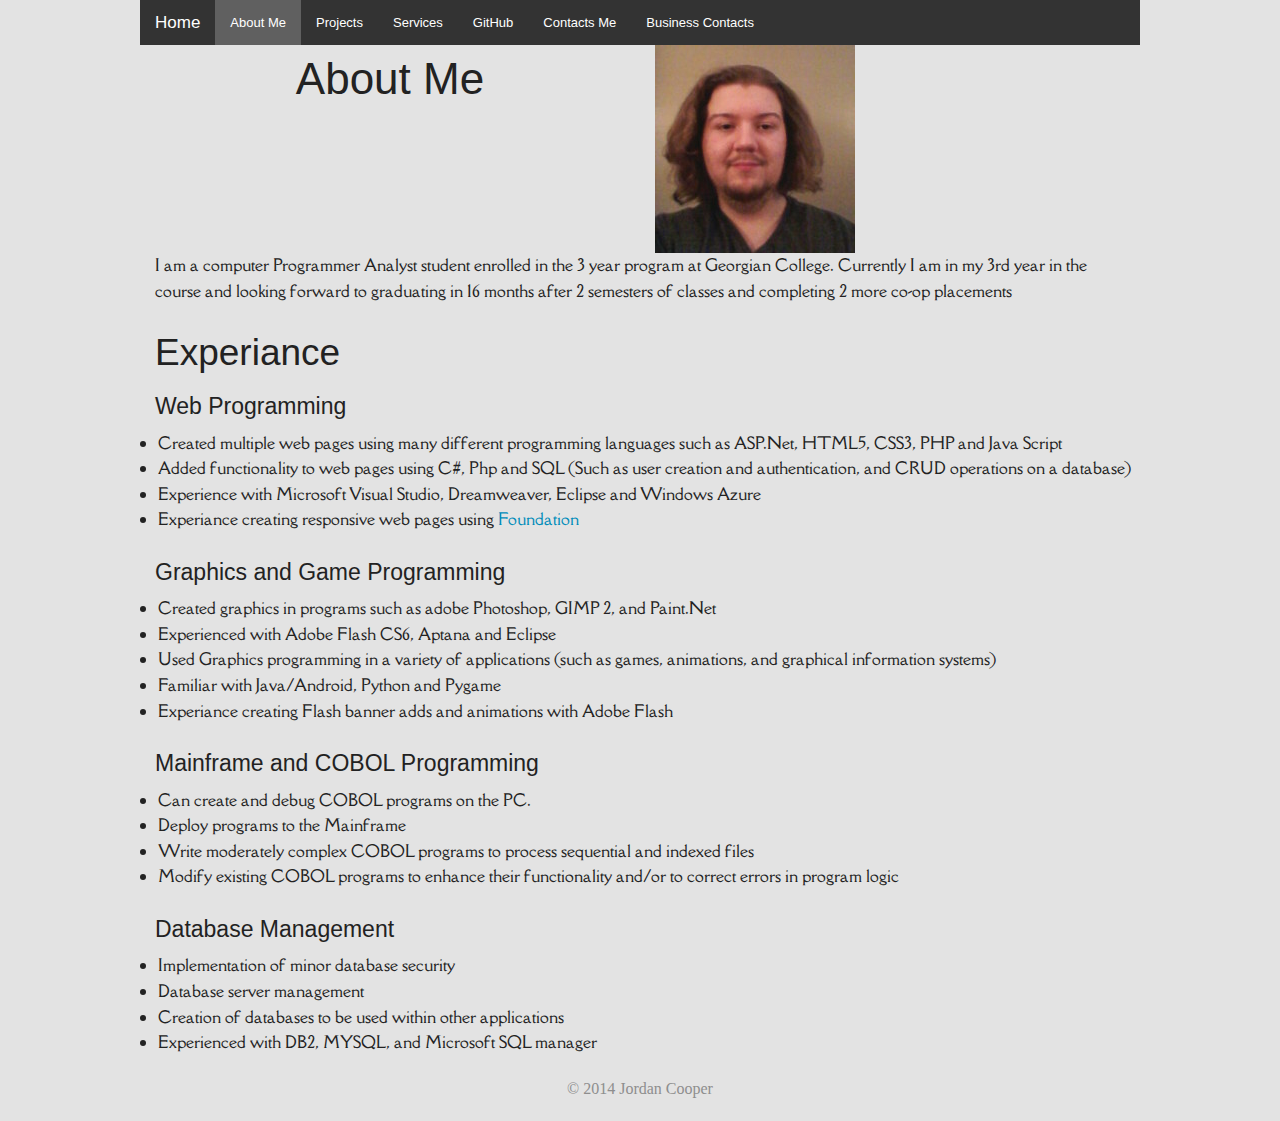
<file: Assignment 2 Version 1/Assignment1/Portfolio/about.html>
<!--
File Name: about.html
Author: Jordan Cooper
Web	Site: about.html, the about me page
Description: This is the about me section of the website. In this section I
Provide a breif description about myself and then talk about my experiance as a computer
programmer analyst, includes: web programming, graphics and gaming, database and cobol/mainframe
experiance
--> 


<!doctype html>
<html class="no-js" lang="en">
<head>
<meta charset="utf-8" />
<meta name="viewport" content="width=device-width, initial-scale=1.0" />
<title>Jordan Cooper | About Me</title>
<link rel="stylesheet" href="css/foundation.css" />
<link rel="stylesheet" href="css/styles.css" />
<link rel="stylesheet" type="text/css" href="http://fonts.googleapis.com/css?family=Della+Respira">
    <style>
      body {
        font-family: 'Della Respira', serif;
      }
    </style>
<script src="js/modernizr.js"></script>
</head>
	<body>
		<!-- Navigation Bar  NOTE: id="current-page" changes from page to page, highlights the current page-->
		<div class="row">
			<nav class="top-bar" data-topbar>
				<ul class="title-area">
					<li class="name">
						<h1><a href="home.html">Home</a></h1>
					</li>
					<li class="toggle-topbar menu-icon"><a href="#">Menu</a></li>
				</ul>
				<section class="top-bar-section">
					<ul class="left">
						<li><a href="about.html" id="current-page">About Me </a></li>
						<li><a href="projects.html">Projects</a></li>
						<li><a href="services.html">Services</a></li>
						<li><a href="https://github.com/Zulrak">GitHub</a></li>
						<li><a href="contacts.html">Contacts Me</a></li>
						<li><a href="contact_info.php">Business Contacts</a></li>
					</ul>
				</section>
			</nav>
		</div>
		<!-- Title for the page -->
		<div class="row">
			<div class="large-6 columns center-title">
				<h1>About Me</h1>
			</div>
			<!-- My Profile Picture --> 
			<div class="large-6 columns">
				<img src="img/profile.jpg"> 
			</div>
		</div>
			
		<div class="row">
			<div class="large-12 columns">
				<p>I am a computer Programmer Analyst student enrolled in the 3 year program at Georgian College. Currently I am in my 3rd year in the course 
				and looking forward to graduating in 16 months after 2 semesters of classes and completing 2 more co-op placements</p>
			</div>
		</div>
			
		<!-- Resume Below this is a section created of unordered lists describing my traits and skills. -->
		<div class="row">
			<div class="large-12 columns left-title">
				<h2>Experiance</h2>
			</div>
		</div>
		
		<div class="row">
			<div class="large-12 columns left-title">
				<h4> Web Programming</h4>
			</div>
		</div>
		
		<div class="row">
			<ul>
				<li>Created multiple web pages using many different programming languages such as ASP.Net, HTML5, CSS3, PHP and Java Script</li>
				<li>Added functionality to web pages using C#, Php and SQL (Such as user creation and authentication, and CRUD operations on a database)</li>
				<li>Experience with Microsoft Visual Studio, Dreamweaver, Eclipse and Windows Azure</li>
				<li>Experiance creating responsive web pages using <a href="http://foundation.zurb.com/">Foundation </a></li>
			</ul>
		</div>

		<div class="row">
			<div class="large-12 columns left-title">
				<h4>Graphics and Game Programming</h4>
			</div>
		</div>
		
		<div class="row">
			<ul>
				<li>Created graphics in programs such as adobe Photoshop, GIMP 2, and Paint.Net</li>
				<li>Experienced with Adobe Flash CS6, Aptana and Eclipse</li>
				<li>Used Graphics programming in a variety of applications (such as games, animations, and graphical information systems)</li>
				<li>Familiar with Java/Android, Python and Pygame </li>
				<li>Experiance creating Flash banner adds and animations with Adobe Flash </li>
			</ul>
		</div>
		
		<div class="row">
			<div class="large-12 columns left-title">
				<h4>Mainframe and COBOL Programming</h4>
			</div>
		</div>
		
		<div class="row">
			<ul>
				<li>Can create and debug COBOL programs on the PC.</li>
				<li>Deploy programs to the Mainframe</li>
				<li>Write moderately complex COBOL programs to process sequential and indexed files</li>
				<li>Modify existing COBOL programs to enhance their functionality and/or to correct errors in program logic</li>
			</ul>
		</div>
		
		<div class="row">
			<div class="large-12 columns left-title">
				<h4>Database Management</h4>
			</div>
		</div>
		
		<div class="row">
			<ul>
				<li>Implementation of minor database security</li>
				<li>Database server management </li>
				<li>Creation of databases to be used within other applications</li>
				<li>Experienced with DB2, MYSQL, and Microsoft SQL manager</li>
			</ul>
		</div>
		
		<!-- Footer -->
		<footer class="footer">
			<p> © 2014 Jordan Cooper</p>
		</footer>
		<script src="js/jquery.js"></script> 
		<script src="js/foundation.min.js"></script> 
		<script src="js/foundation/foundation.js"></script>
		<script src="js/foundation/foundation.topbar.js"></script> 
		<script src="js/foundation/foundation.orbit.js"></script> 

		<script>
			$(document).foundation();
		</script>
	</body>
</html>
</file>
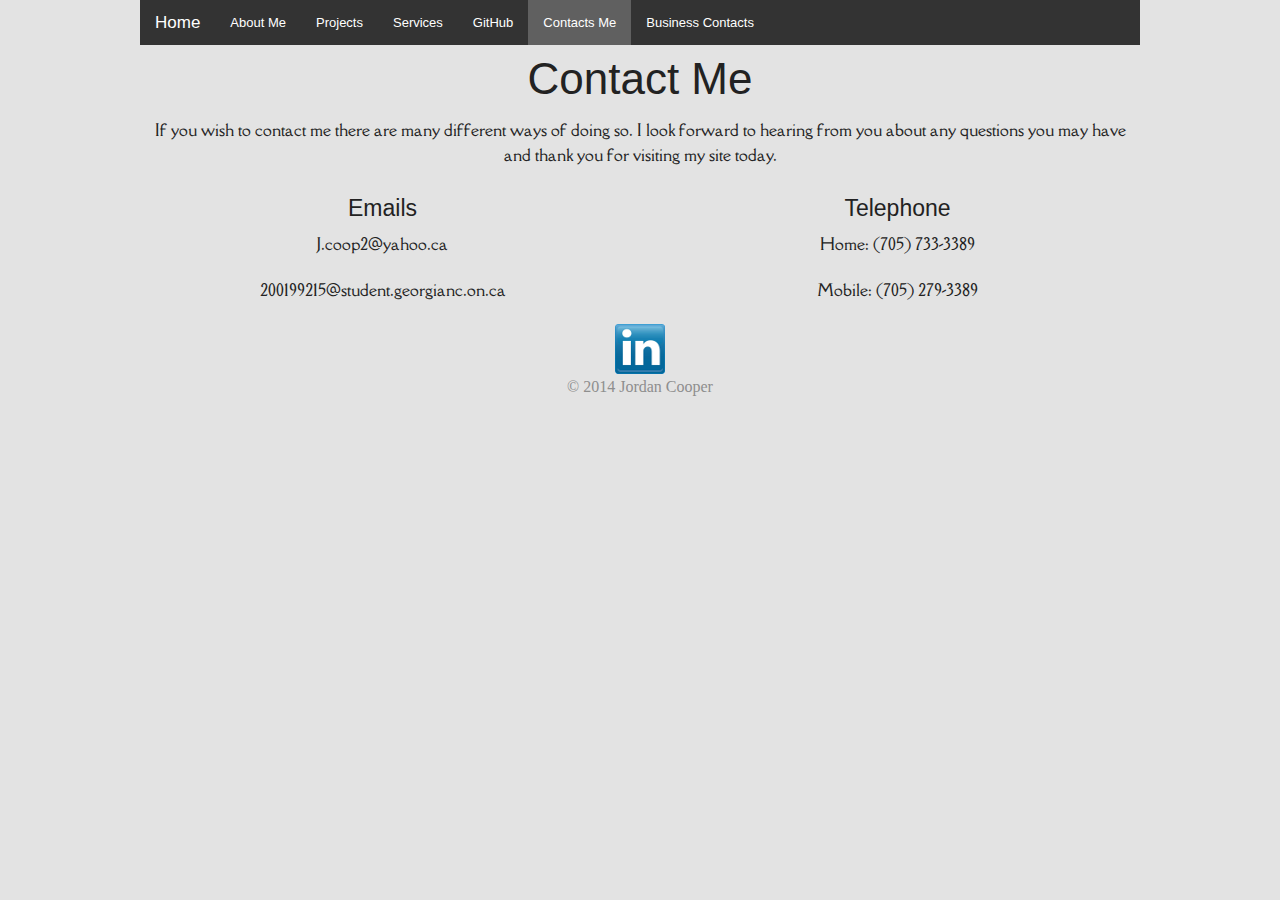
<file: Assignment 2 Version 1/Assignment1/Portfolio/contacts.html>
<!--
File Name: contacts.html
Author: Jordan Cooper
Web	Site: contacts.html, the contacts page
Description: This is the contacts section of the website. In this section I
have placed my contact information and a link to linkedin
--> 
<!doctype html>
<html class="no-js" lang="en">
<head>
<meta charset="utf-8" />
<meta name="viewport" content="width=device-width, initial-scale=1.0" />
<title>Jordan Cooper | Services</title>
<link rel="stylesheet" href="css/foundation.css" />
<link rel="stylesheet" href="css/styles.css" />
<link rel="stylesheet" type="text/css" href="http://fonts.googleapis.com/css?family=Della+Respira">
    <style>
      body {
        font-family: 'Della Respira', serif;
      }
    </style>
<script src="js/modernizr.js"></script>
</head>
	<body>
	
	<!-- Navigation Bar  NOTE: id="current-page" changes from page to page, highlights the current page-->
		<div class="row">
			<nav class="top-bar" data-topbar>
				<ul class="title-area">
					<li class="name">
						<h1><a href="home.html">Home</a></h1>
					</li>
					<li class="toggle-topbar menu-icon"><a href="#">Menu</a></li>
				</ul>
				<section class="top-bar-section">
					<ul class="left">
						<li><a href="about.html">About Me </a></li>
						<li><a href="projects.html" >Projects</a></li>
						<li><a href="services.html">Services</a></li>
						<li><a href="https://github.com/Zulrak">GitHub</a></li>
						<li><a href="contacts.html" id="current-page" >Contacts Me</a></li>
						<li><a href="contact_info.php">Business Contacts</a></li>
					</ul>
				</section>
			</nav>
		</div>
		
		<!-- Title for the page -->
		<div class="row">
			<div class="large-12 columns center-title">
				<h1>Contact Me</h1>
		</div>
		
		<!-- thanks from the writer -->
		<div class="row">
			<div class="large-12 columns center-title">
				<p> If you wish to contact me there are many different ways of doing so. 
				I look forward to hearing from you about any questions you may have and thank you for visiting my site today.</p>
			</div>
		</div>
		
		<!-- Contact methods test aligned center, initally i had right and left but as viewports changed so did the visual appearance -->
		<div class="row">
			<div class="large-6 columns center-title">
				<h4>Emails</h4>
				<p>J.coop2@yahoo.ca</p>
				<p>200199215@student.georgianc.on.ca</p>
			</div>
			
			<div class="large-6 columns center-title">
				<h4>Telephone</h4>
				<p>Home: (705) 733-3389</p>
				<p>Mobile: (705) 279-3389</p>
			</div>
		</div>

	<div class="row">
			<div class="large-12 columns center-title">
				<a href="http://ca.linkedin.com/pub/jordan-cooper/7a/847/491"> <img src="img/linkedin.png" border="0"> </a> 
			</div>
		</div>

		
		<!-- Footer -->
		<footer class="footer">
			<p> © 2014 Jordan Cooper</p>
		</footer>
		<script src="js/jquery.js"></script> 
		<script src="js/foundation.min.js"></script> 
		<script src="js/foundation/foundation.js"></script>
		<script src="js/foundation/foundation.topbar.js"></script> 
		<script src="js/foundation/foundation.orbit.js"></script> 

		<script>
			$(document).foundation();
		</script>
	</body>
</html>
</file>
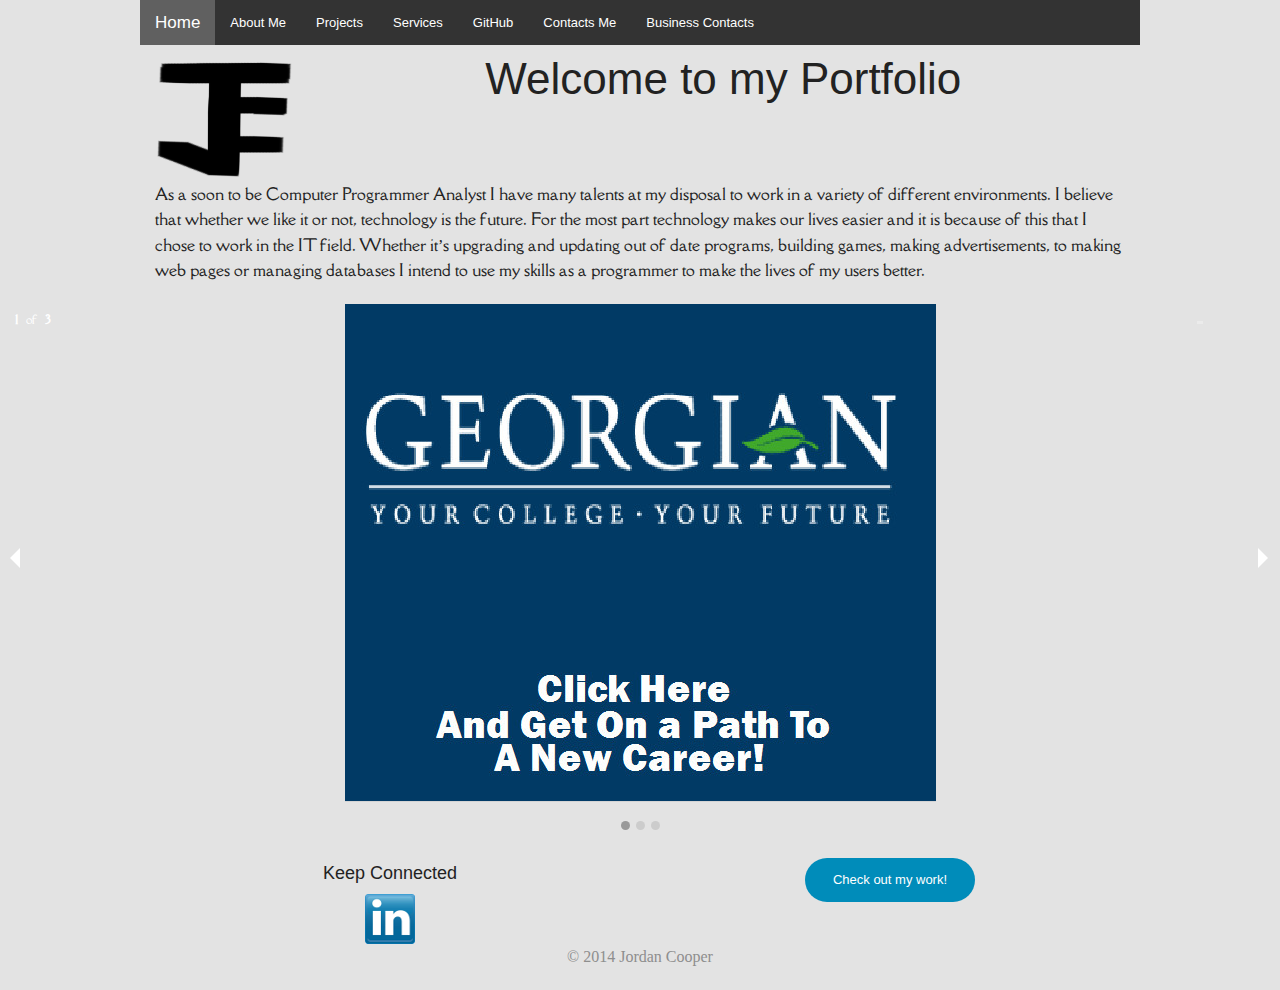
<file: Assignment 2 Version 1/Assignment1/Portfolio/home.html>
<!--
File Name: home.html
Author: Jordan Cooper
Web	Site: home.html, the home page
Description: This is the home page of my portfolio website. In this page is a
navigation bar directing the user to other areas of the site, a tag line about myself,
a slider featuring my latest projects and a link to my other projects and social media devices (linkedin)
--> 

<!doctype html>
<html class="no-js" lang="en">
<head>
<meta charset="utf-8" />
<meta name="viewport" content="width=device-width, initial-scale=1.0" />
<title>Jordan Cooper | Welcome</title>
<link rel="stylesheet" href="css/foundation.css" />
<link rel="stylesheet" href="css/styles.css" />

<link rel="stylesheet" type="text/css" href="http://fonts.googleapis.com/css?family=Della+Respira">
    <style>
      body {
        font-family: 'Della Respira', serif;
      }
    </style>
<script src="js/modernizr.js"></script>
<script type ="text/javascript">
if (screen.width < 800)
{
	window.location="http://webdesign4.georgianc.on.ca/~200199215/Mobile_Portfolio/index.html"
}
</script>
</head>
	<body>
	
		<!-- Navigation Bar  NOTE: id="current-page" changes from page to page, highlights the current page-->
		<!-- as the view port shrinks so does the navagation bar, to compensate for this all items are placed in 
		a drop down menu (except for the home page) when the viewport becomes too small to hold all the text -->
		<div class="row">
			<nav class="top-bar" data-topbar>
				<ul class="title-area">
					<li class="name">
						<h1 id="current-page"><a href="home.html">Home</a></h1>
					</li>
					<li class="toggle-topbar menu-icon"><a href="#">Menu</a></li>
				</ul>
				<section class="top-bar-section">
					<ul class="left">
						<li><a href="about.html">About Me</li>
						<li><a href="projects.html">Projects</a></li>
						<li><a href="services.html">Services</a></li>
						<li><a href="https://github.com/Zulrak">GitHub</a></li>
						<li><a href="contacts.html">Contacts Me</a></li>
						<li><a href="contact_info.php">Business Contacts</a></li>
					</ul>
				</section>
			</nav>
		</div>
		<!-- Title for the page -->
		<div class="row">
			<div class="large-2 columns center-title ">
				<img src="img/logo.png"/>
			</div>
			<div class="large-10 columns center-title ">
				<h1>Welcome to my Portfolio </h1>
			</div>
		</div>
		
		<div class="row">
			<div class="large-12 columns" id="content">
				<p> As a soon to be Computer Programmer Analyst I have many talents at my disposal to work in a variety of different environments.
				    I believe that whether we like it or not, technology is the future. For the most part technology makes our lives easier and it
				    is because of this that I chose to work in the IT field. Whether it’s upgrading and updating out of date programs, building games,
					making advertisements, to making web pages or managing databases I intend to use my skills as a programmer to make the lives of my
				    users better. </p>
			</div>
		</div>
		<!-- Slider, uses orbit from foundation -->
		<div class="orbit-container" align="center">
			<ul class="example-orbit" data-orbit>
				<li> <a href="projects.html#flash-project"><img src="img/flash-project.jpg"/></a> </li>
				<li> <a href="projects.html#pygame-project"><img src="img/pygame-project.jpg"/></a> </li>
				<li> <a href="projects.html#web-project"><img src="img/web-project.jpg"/></a> </li>
			</ul>
		</div>
		
		<!-- Keep connected, and call to action button, in the same column for visual effect -->
		<div class="row" align="Center" > 
			<div class="large-6 columns">
				<h5> Keep Connected </h5>
				<a href="http://ca.linkedin.com/pub/jordan-cooper/7a/847/491"> <img src="img/linkedin.png" border="0"> </a> 
			</div>
			<div class="large-6 columns">
				<a href="projects.html" class="small round button">Check out my work!</a>
			</div>
			
		</div>
		
		<!-- Footer -->
		<footer class="footer">
			<p> © 2014 Jordan Cooper</p>
		</footer>
		<script src="js/jquery.js"></script> 
		<script src="js/foundation.min.js"></script> 
		<script src="js/foundation/foundation.js"></script>
		<script src="js/foundation/foundation.topbar.js"></script> 
		<script src="js/foundation/foundation.orbit.js"></script> 
		<script>
			$(document).foundation();
		</script>
	</body>
</html>
</file>
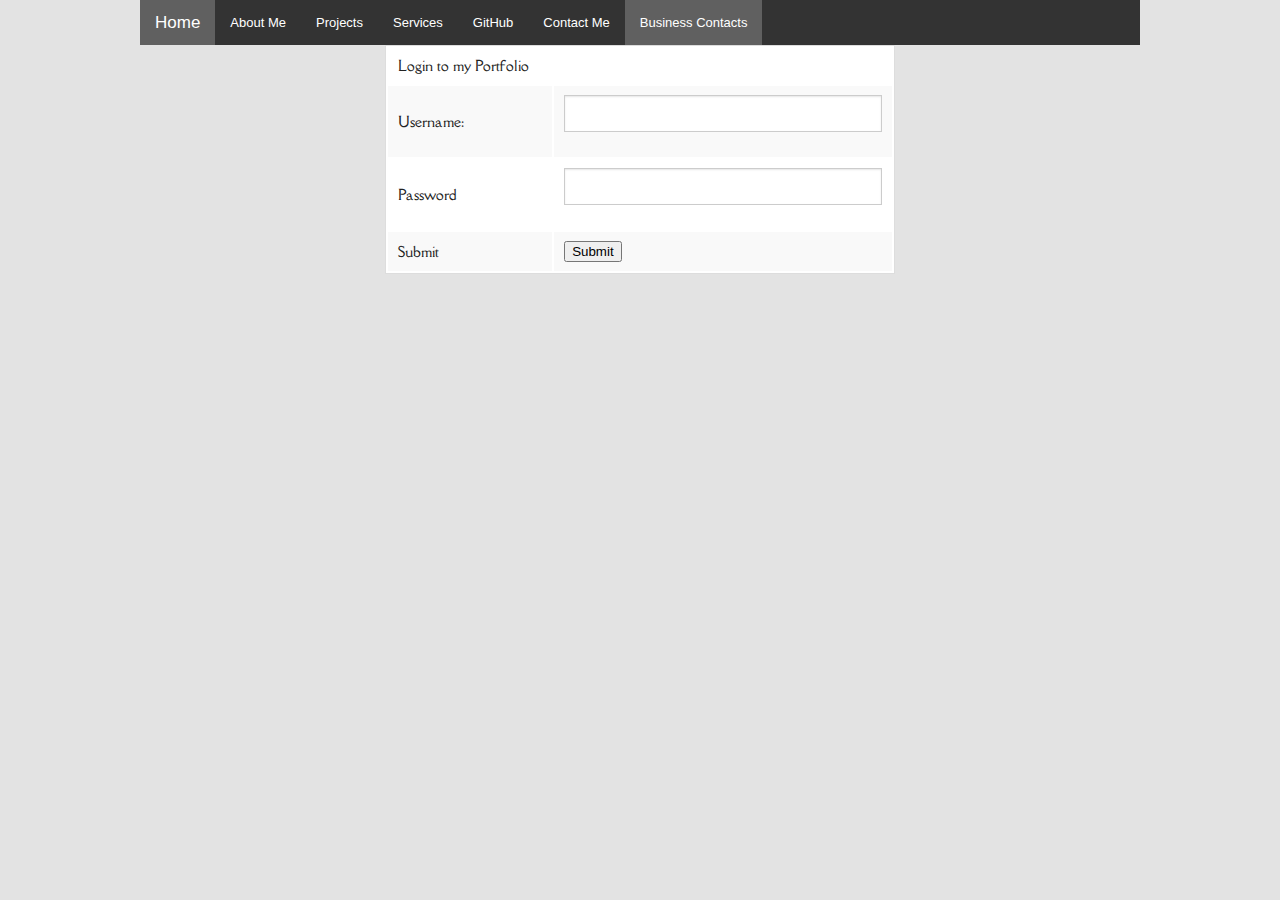
<file: Assignment 2 Version 1/Assignment1/Portfolio/login.html>
<!--
File Name: contact_info.php
Author Name: Jordan Cooper
Website Name: index.HTML
Description: This page is run when the user tries to log in to the contact page. 
			 if the user's data is correct he will be redriected to the appropreate page
 -->
<!doctype html>
<html>
<head>
<meta charset="utf-8">
<meta name="viewport" content="width=device-width, initial-scale=1.0" />
<title>Jordan Cooper | Welcome</title>
<link rel="stylesheet" href="css/foundation.css" />
<link rel="stylesheet" href="css/styles.css" />
<link rel="stylesheet" type="text/css" href="http://fonts.googleapis.com/css?family=Della+Respira">
<style>
body {
	font-family: 'Della Respira', serif;
}
</style>
<script src="js/modernizr.js"></script>
<script type ="text/javascript">
if (screen.width < 800)
{
	window.location="http://webdesign4.georgianc.on.ca/~200199215/Mobile_Portfolio/index.html"
}
</script>
</head>
<body>

<!-- Navigation Bar  NOTE: id="current-page" changes from page to page, highlights the current page--> 
<!-- as the view port shrinks so does the navagation bar, to compensate for this all items are placed in 
		a drop down menu (except for the home page) when the viewport becomes too small to hold all the text -->
<div class="row">
	<nav class="top-bar" data-topbar>
		<ul class="title-area">
			<li class="name">
				<h1 id="current-page"><a href="home.html">Home</a></h1>
			</li>
			<li class="toggle-topbar menu-icon"><a href="#">Menu</a></li>
		</ul>
		<section class="top-bar-section">
			<ul class="left">
				<li><a href="about.html">About Me</li>
				<li><a href="projects.html">Projects</a></li>
				<li><a href="services.html">Services</a></li>
				<li><a href="https://github.com/Zulrak">GitHub</a></li>
				<li><a href="contacts.html">Contact Me</a></li>
				<li><a href="contact_info.php" id="current-page">Business Contacts</a></li>
			</ul>
		</section>
	</nav>
</div>
<form id="login" name="login" method="post" action="login.php">
	<table width="510" border="0" align="center">
		<tr>
			<td colspan="2">Login to my Portfolio</td>
		</tr>
		<tr>
			<td>Username:</td>
			<td><input type="text" name="username" id="username" /></td>
		</tr>
		<tr>
			<td>Password</td>
			<td><input type="password" name="password" id="password" /></td>
		</tr>
		<tr>
			<td>Submit</td>
			<td><input type="submit" name="button" id="button" value="Submit" /></td>
		</tr>
	</table>
</form>
</body>
</html>
</file>
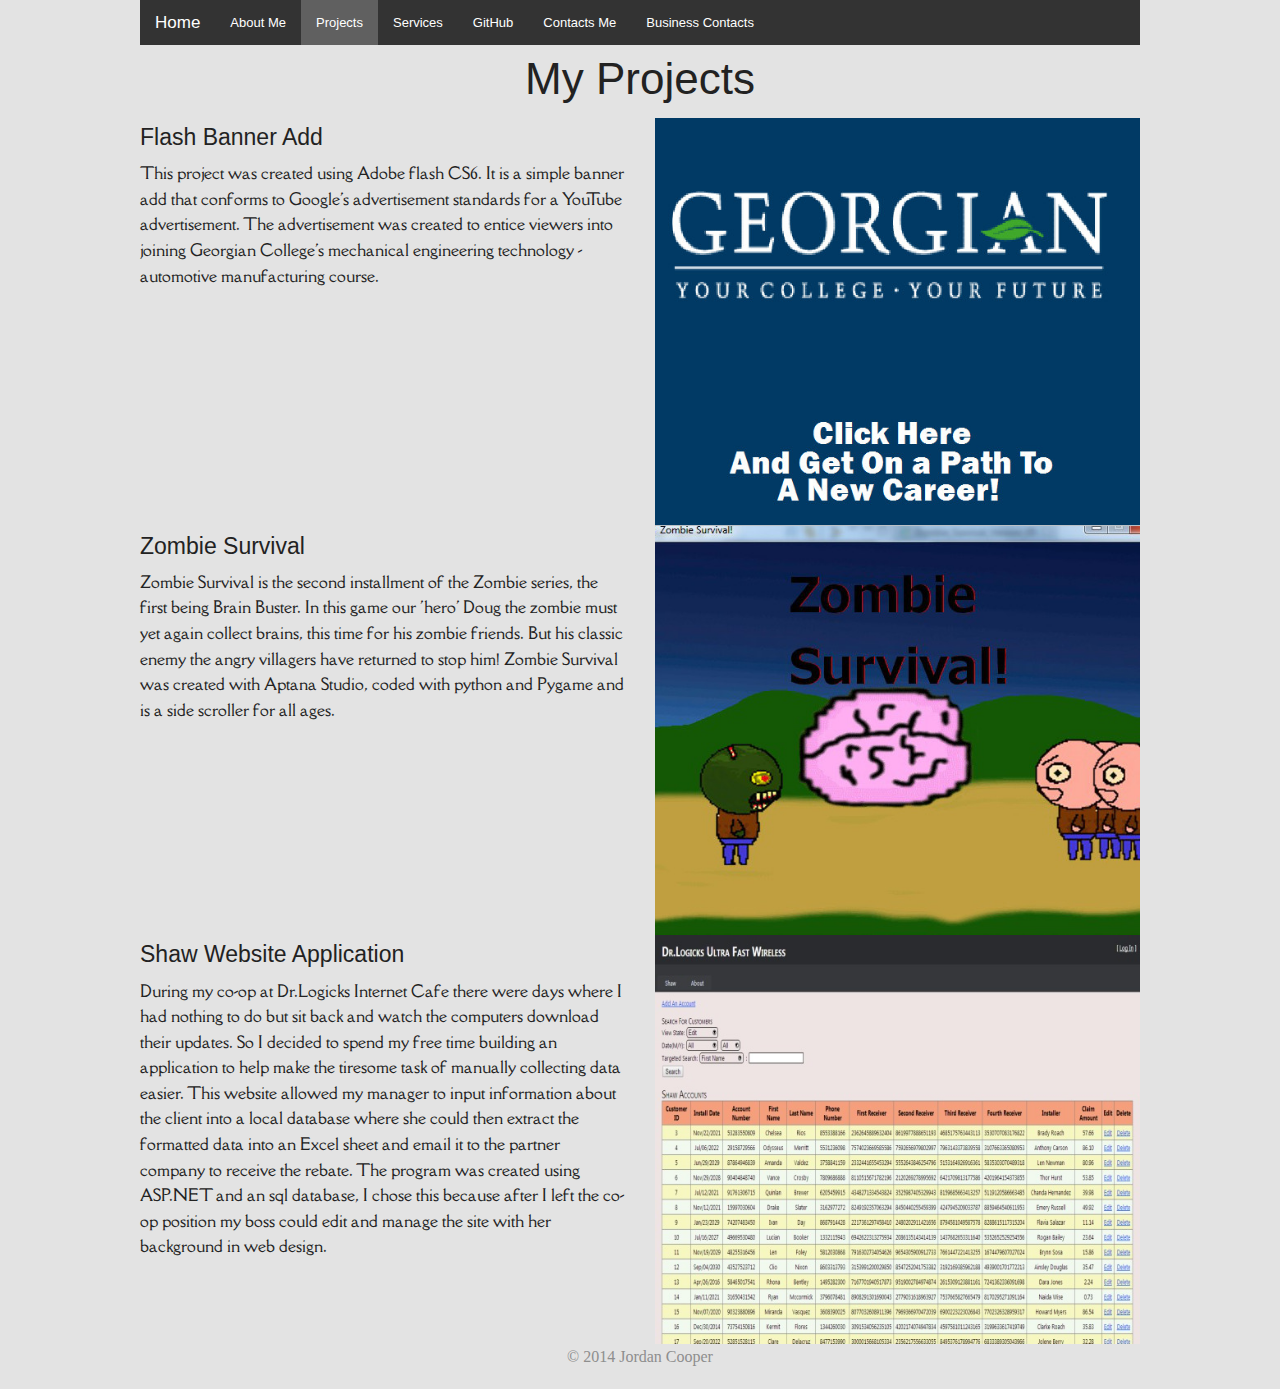
<file: Assignment 2 Version 1/Assignment1/Portfolio/projects.html>
<!--
File Name: projects.html
Author: Jordan Cooper
Web	Site: projects.html, the my projects page
Description: This is the Projects section of the website. In this section I provide a more in
depth description of my projects that can be viewed on the home page. each picture provides
a link to Github, or to the application itself. 

--> 


<!doctype html>
<html class="no-js" lang="en">
<head>
<meta charset="utf-8" />
<meta name="viewport" content="width=device-width, initial-scale=1.0" />
<title>Jordan Cooper | My Projects</title>
<link rel="stylesheet" href="css/foundation.css" />
<link rel="stylesheet" href="css/styles.css" />
<link rel="stylesheet" type="text/css" href="http://fonts.googleapis.com/css?family=Della+Respira">
    <style>
      body {
        font-family: 'Della Respira', serif;
      }
    </style>
<script src="js/modernizr.js"></script>
</head>
	<body>
		<!-- Navigation Bar  NOTE: id="current-page" changes from page to page, highlights the current page-->
		<div class="row">
			<nav class="top-bar" data-topbar>
				<ul class="title-area">
					<li class="name">
						<h1><a href="home.html">Home</a></h1>
					</li>
					<li class="toggle-topbar menu-icon"><a href="#">Menu</a></li>
				</ul>
				<section class="top-bar-section">
					<ul class="left">
						<li><a href="about.html">About Me </a></li>
						<li><a href="projects.html" id="current-page">Projects</a></li>
						<li><a href="services.html">Services</a></li>
						<li><a href="https://github.com/Zulrak">GitHub</a></li>
						<li><a href="contacts.html">Contacts Me</a></li>
						<li><a href="contact_info.php">Business Contacts</a></li>
					</ul>
				</section>
			</nav>
		</div>
		<!-- Title for the page -->
		<div class="row">
			<div class="large-12 columns center-title">
				<h1>My Projects</h1>
		</div>
		
		<!-- The next for rows are split in 2, one half containing the title and description the other half 
		containing the image and a link to the source -->
		<div class="row">
			<div class="large-6 columns left-title">
					<h4 id="flash-project">Flash Banner Add</h4>
					<p>This project was created using Adobe flash CS6. It is a simple banner add that conforms
					to Google's advertisement standards for a YouTube advertisement. The advertisement was created
					to entice viewers into joining Georgian College's mechanical engineering technology - automotive manufacturing
					course.</p>
			</div>
		<div class="large-6 columns">
				<a href="project_files/Assignment_1_Jordan_Cooper_Banner_Add.swf"><img src="img/flash-project.jpg"></a> 
		</div>
		</div>
		
		<div class="row">
			<div class="large-6 columns left-title">
					<h4 id="pygame-project">Zombie Survival</h4>
					<p> Zombie Survival is the second installment of the Zombie series, the first being Brain Buster. In this game
					our 'hero' Doug the zombie must yet again collect brains, this time for his zombie friends. But his classic enemy
					the angry villagers have returned to stop him!
					Zombie Survival was created with Aptana Studio, coded with python and Pygame and is a side scroller for all ages.</p>
			</div>
		<div class="large-6 columns">
				<a href="https://github.com/Zulrak/Zombie_Survival"><img src="img/pygame-project.jpg"></a> 
		</div>
		</div>
		
		<div class="row">
			<div class="large-6 columns left-title">
					<h4 id="web-project">Shaw Website Application</h4>
					<p> During my co-op at Dr.Logicks Internet Cafe there were days where I had nothing to do but sit back and watch
					the computers download their updates. So I decided to spend my free time building an application to help make the
					tiresome task of manually collecting data easier. This website allowed my manager to input information about the client
					into a local database where she could then extract the formatted data into an Excel sheet and email it to the partner company
					to receive the rebate. The program was created using ASP.NET and an sql database, I chose this because after I left the co-op position my boss
					could edit and manage the site with her background in web design.</p>
			</div>
		<div class="large-6 columns">
				<a href="https://github.com/Zulrak/Zombie_Survival"><img src="img/web-project.jpg"></a> 
		</div>
		</div>
		
		<!-- Footer -->
		<footer class="footer">
			<p> © 2014 Jordan Cooper</p>
		</footer>
		<script src="js/jquery.js"></script> 
		<script src="js/foundation.min.js"></script> 
		<script src="js/foundation/foundation.js"></script>
		<script src="js/foundation/foundation.topbar.js"></script> 
		<script src="js/foundation/foundation.orbit.js"></script> 

		<script>
			$(document).foundation();
		</script>
	</body>
</html>
</file>
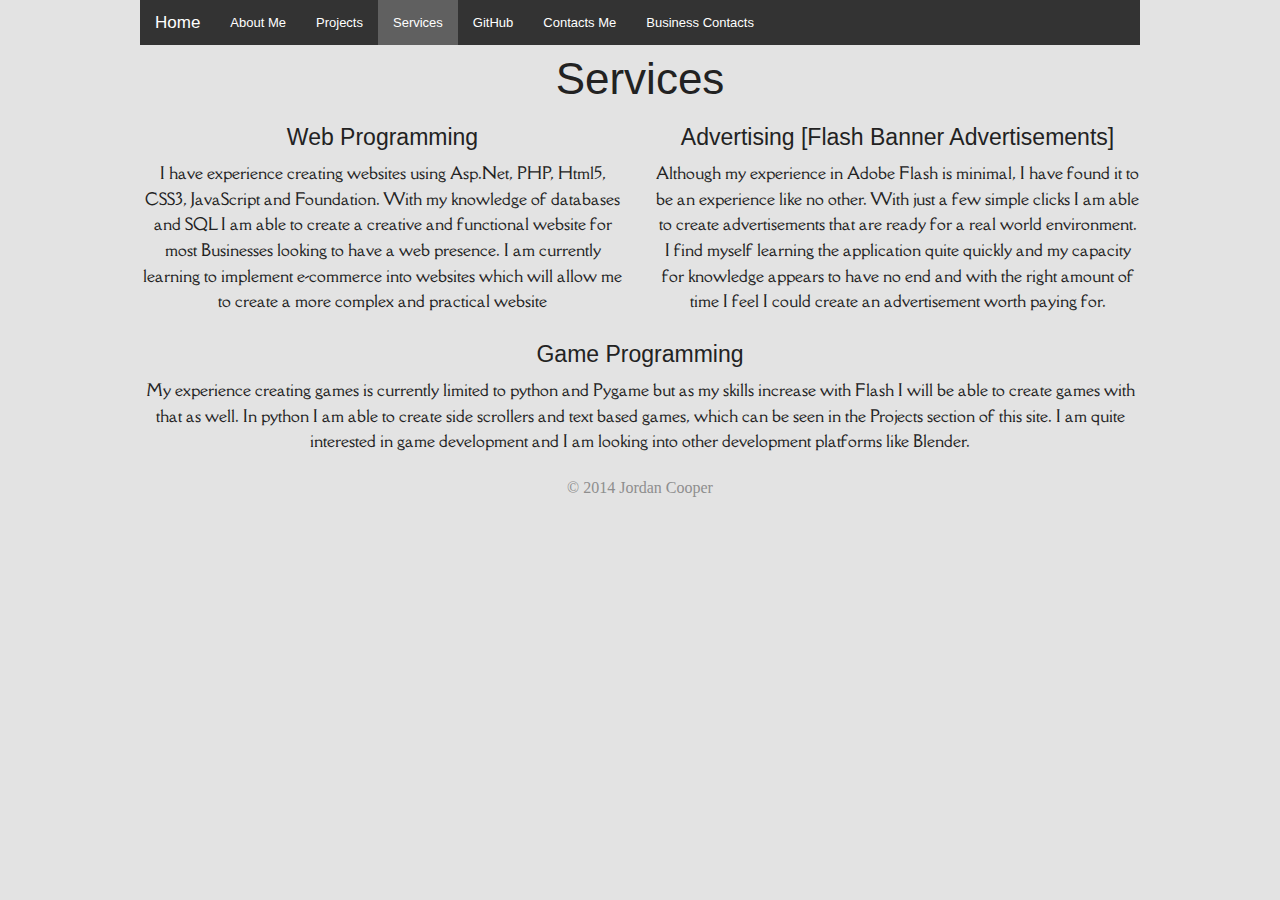
<file: Assignment 2 Version 1/Assignment1/Portfolio/services.html>
<!--
File Name: serbices.html
Author: Jordan Cooper
Web	Site: services.html, the services page
Description: This is the services section of the website. In this section I
describe the services I offer as a potential employee, these include website development, 
flash advertisement creation, and video game programming
--> 
<!doctype html>
<html class="no-js" lang="en">
<head>
<meta charset="utf-8" />
<meta name="viewport" content="width=device-width, initial-scale=1.0" />
<title>Jordan Cooper | Services</title>
<link rel="stylesheet" href="css/foundation.css" />
<link rel="stylesheet" href="css/styles.css" />
<link rel="stylesheet" type="text/css" href="http://fonts.googleapis.com/css?family=Della+Respira">
    <style>
      body {
        font-family: 'Della Respira', serif;
      }
    </style>
<script src="js/modernizr.js"></script>
</head>
	<body>
	
	<!-- Navigation Bar  NOTE: id="current-page" changes from page to page, highlights the current page-->
		<div class="row">
			<nav class="top-bar" data-topbar>
				<ul class="title-area">
					<li class="name">
						<h1><a href="home.html">Home</a></h1>
					</li>
					<li class="toggle-topbar menu-icon"><a href="#">Menu</a></li>
				</ul>
				<section class="top-bar-section">
					<ul class="left">
						<li><a href="about.html">About Me </a></li>
						<li><a href="projects.html" >Projects</a></li>
						<li><a href="services.html" id="current-page">Services</a></li>
						<li><a href="https://github.com/Zulrak">GitHub</a></li>
						<li><a href="contacts.html">Contacts Me</a></li>
						<li><a href="contact_info.php">Business Contacts</a></li>
					</ul>
				</section>
			</nav>
		</div>
		
		<!-- Title for the page -->
		<div class="row">
			<div class="large-12 columns center-title">
				<h1>Services</h1>
		</div>
		
		<!-- Page Content, split into 2 colums for visual display the last one is 12 due to lack of a 4th service-->
		<div class="row">
			<div class="large-6 columns center-title">
				<h4>Web Programming</h4>
				<p>I have experience creating websites using Asp.Net, PHP, Html5, CSS3, JavaScript and Foundation.
				   With my knowledge of databases and SQL I am able to create a creative and functional website for most
				   Businesses looking to have a web presence. I am currently learning to implement e-commerce into websites which will allow me
				   to create a more complex and practical website</p>
			</div>
			<div class="large-6 columns center-title">
				<h4>Advertising [Flash Banner Advertisements]</h4>
				<p> Although my experience in Adobe Flash is minimal, I have found it to be an experience like no other. With just a few simple clicks
				 I am able to create advertisements that are ready for a real world environment. I find myself learning the application quite quickly 
				 and my capacity for knowledge appears to have no end and with the right amount of time I feel I could create an advertisement worth paying
				 for.</p>
			</div>
		</div>
		
	   <div class="row">
			<div class="large-12 columns center-title">
				<h4>Game Programming</h4>
				<p>My experience creating games is currently limited to python and Pygame but as my skills increase with Flash I will be able to create 
				games with that as well. In python I am able to create side scrollers and text based games, which can be seen in the Projects section of 
				this site. I am quite interested in game development and I am looking into other development platforms like Blender.</p>
			</div>
		</div>
			

		
		<!-- Footer -->
		<footer class="footer">
			<p> © 2014 Jordan Cooper</p>
		</footer>
		<script src="js/jquery.js"></script> 
		<script src="js/foundation.min.js"></script> 
		<script src="js/foundation/foundation.js"></script>
		<script src="js/foundation/foundation.topbar.js"></script> 
		<script src="js/foundation/foundation.orbit.js"></script> 

		<script>
			$(document).foundation();
		</script>
	</body>
</html>
</file>
<file: Assignment 2 Version 1/Assignment1/Portfolio/css/styles.css>
/*
File Name: styles.css
Author: Jordan Cooper
Web	Site: styles.css
Description: This is the css I used while working on the project. as foundation
provided a large amount of css styling and the page itself is primarily text
there was not a lof of additional style required. Not this CSS overrides 
foundation.css
*/



@charset "utf-8";
/* CSS Document */

/* Change the body color to a nice grey*/
body
{
background-color:#E3E3E3;
}	

/* change the current page to a grey box behind text*/
#current-page
{
	background-color:#606060;
}

/* Text styles, center , left and right*/
.center-title
{
text-align:center;
}

.left-title
{
text-align:left;
}

.right-title
{
text-align:right;
}

/* format the footer, align the the text in the center, grey color, change the font family*/
.footer
{
	text-align:center;
	color:#8E8E8E;
	font-family:Cambria, "Hoefler Text", "Liberation Serif", Times, "Times New Roman", serif;
}

#logout
{
	text-align:right;
}
#logoutBtn
{
	display: inline-block;
    padding: 10px;
}
</file>
